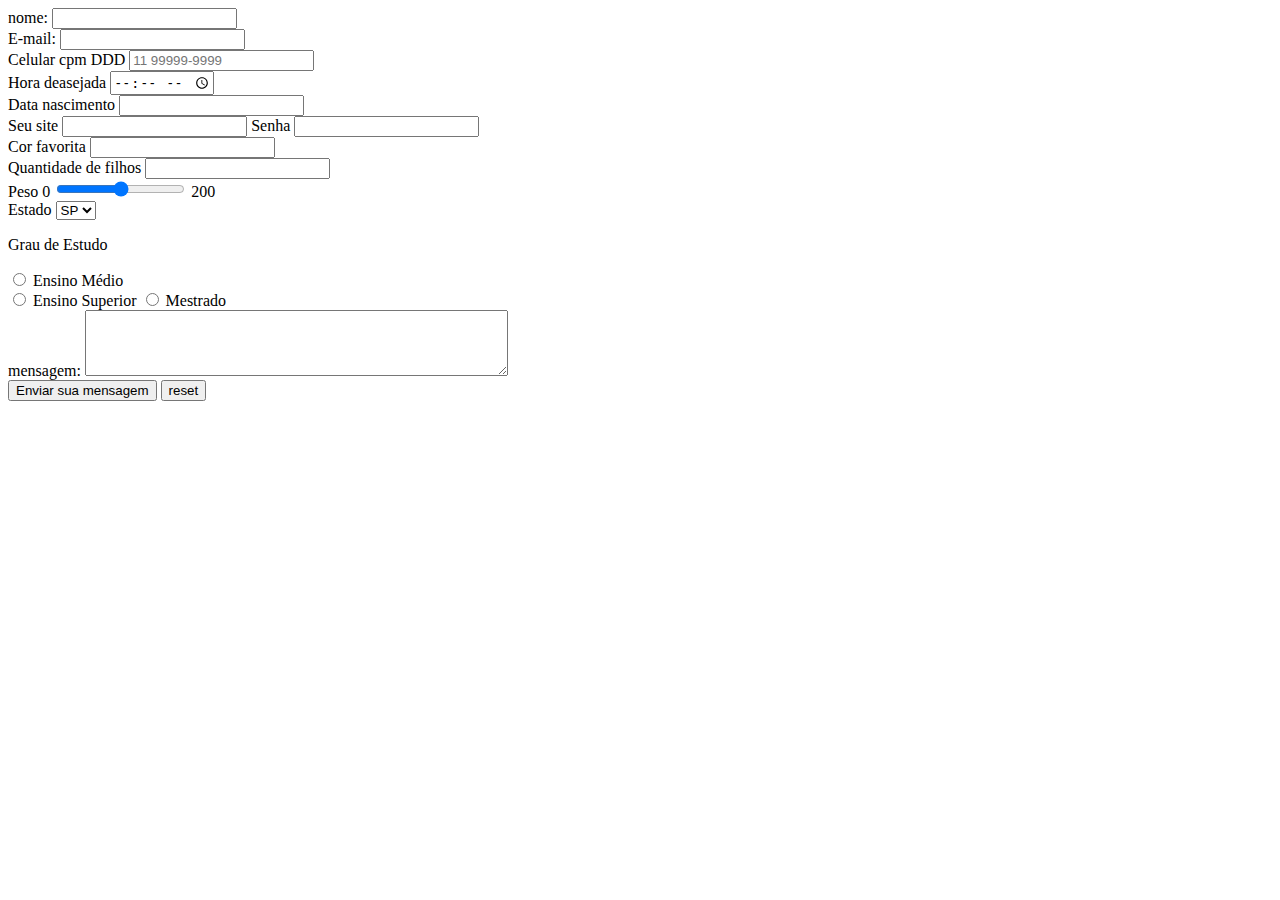
<file: index.html>
<!DOCTYPE html>
<html lang="pt-br">

<head>
    <meta charset="UTF-8">
    <meta name="viewport" content="width=device-width, initial-scale=1.0">
    <title>Formulário 2</title>
</head>

<body>
    <form action=" /pagina2 " method=" post ">
        <div>
            <label for=" nome">nome:</label>
            <input type="text" Id="nome" />
        </div>
        <div>
            <label for=" email ">E-mail:</label>
            <input type="email" Id="email " />
        </div>
        <div>
            <label for="fone">Celular cpm DDD</label>
            <input type="tel" id="fone" name="fone" required pattern="[0-9]{2} [0-9]{5}-[0-9]{4}" placeholder="11 99999-9999">
        </div>
        <div>
            <label for="hora-desejada">Hora deasejada</label>
            <input type="time" id="hora-desejada" name="hora-desejada" required>
        </div>
        <div>
            <label for="nascimento">Data nascimento</label>
            <input type="data" id="nascimento" name="nascimento" required>
        </div>
        <div>
            <label for="site"> Seu site</label>
            <input type="url" id="site" name="site" required>
            <label for="senha">Senha</label>
            <input type="password" id="senha" name="senha" required>
        </div>
        <div>
            <label for="cor">Cor favorita</label>
            <input type="number" id="cor" name="cor">
        </div>
        <div>
            <label for="filhos">Quantidade de filhos</label>
            <input type="number" id="filhos" name="filhos">
        </div>
        <div>
            <label for="peso">Peso</label>
            0 <input type="range" id="peso" name="peso" min="0" max="200"> 200
        </div>
        <div>
            <label for="estado">Estado</label>
            <select id="estado" name="estado">
                <option value="SP">SP</option>
                <option value="RJ">RJ</option>
                <option value="PB">PB</option>
            </select>
        </div>
        <div>
            <p>Grau de Estudo</p>
            <input type="radio" id="medio" name="grau_estudo" value="Ensino Médio">
            <label for="medio">Ensino Médio</label><br>
            <input type="radio" id="faculdade" name="grau_estudo" value="Ensino Superior">
            <label for="faculdade">Ensino Superior</label>
            <input type="radio" id="mestrado" name="grau_estudo" value="mestrado">
            <label for="mestrado">Mestrado</label>
        </div>
        <div>
            <label for=" msg">mensagem:</label>
            <textarea id="msg" name="msg" cols="50" rows="4"></textarea>
        </div>
        <div class="button">
            <button type="submit">Enviar sua mensagem</button>
            <input type="reset" value="reset">
        </div>
    </form>
</body>

</html>
</file>
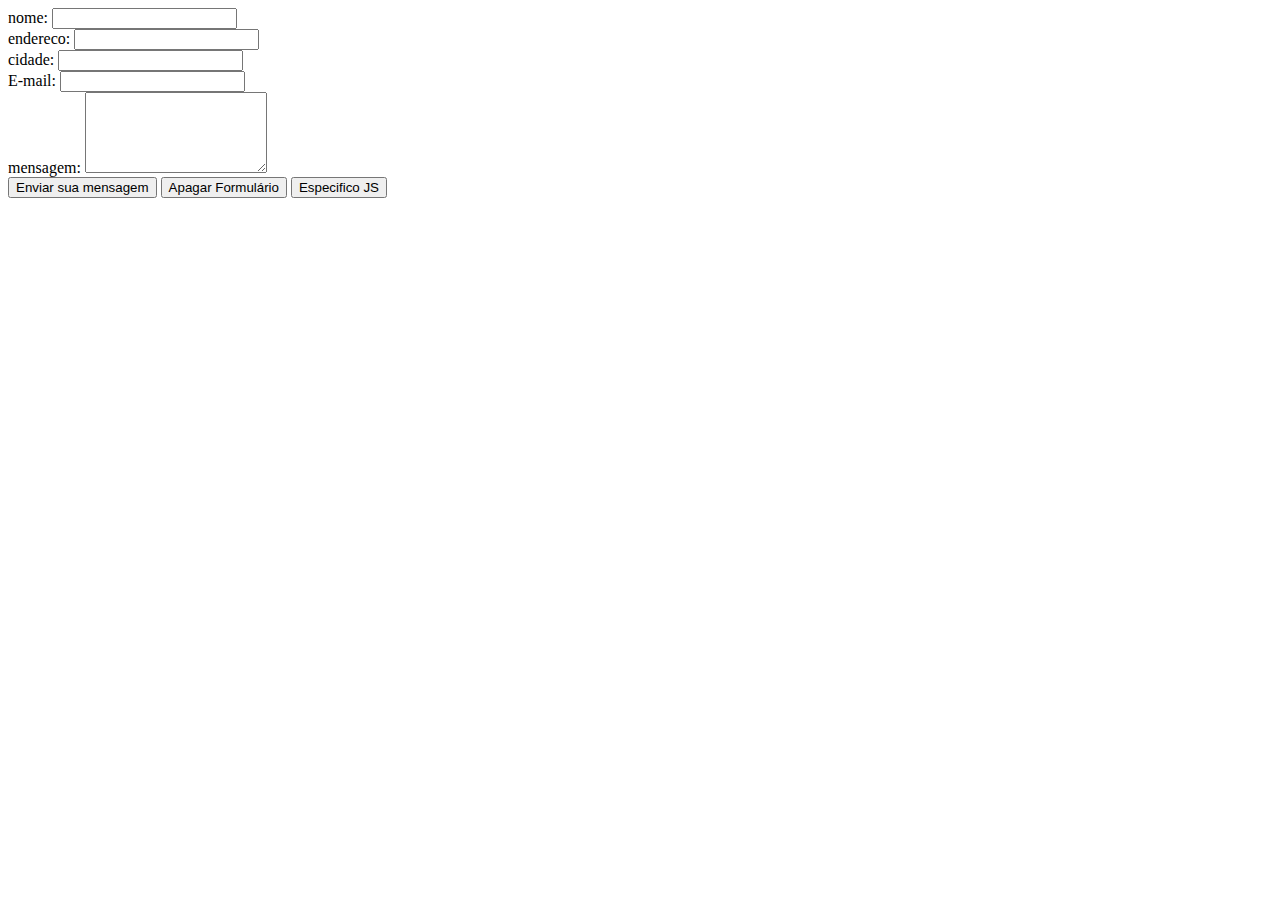
<file: fomulario-01/index.html>
<!DOCTYPE html>
<html lang="pt-br">

<head>
    <meta charset="UTF-8">
    <meta name="viewport" content="width=device-width, initial-scale=1.0">
    <title>Formulário</title>
</head>

<body>
    <form action=" /pagina2 " method=" post ">
        <div>
            <label for=" nome">nome:</label>
            <input type="text" Id="nome" />
        </div>
        <div>
            <label for=" endereco ">endereco:</label>
            <input type="text " Id="endereco " />
        </div>
        <div>
            <label for=" cidade ">cidade:</label>
            <input type="text" Id="cidade " />
        </div>
        <div>
            <label for=" email ">E-mail:</label>
            <input type="email" Id="email " /> 
        </div>
        <div>
            <label for=" msg">mensagem:</label>
            <textarea id="msg" cols="20" rows="5"></textarea>
        </div>
        <div class="button">
            <button type="submit">Enviar sua mensagem</button>
            <button type="reset">Apagar Formulário</button>
            <button type="button">Especifico JS</button>
        </div>
    </form>
</body>

</html>
</file>
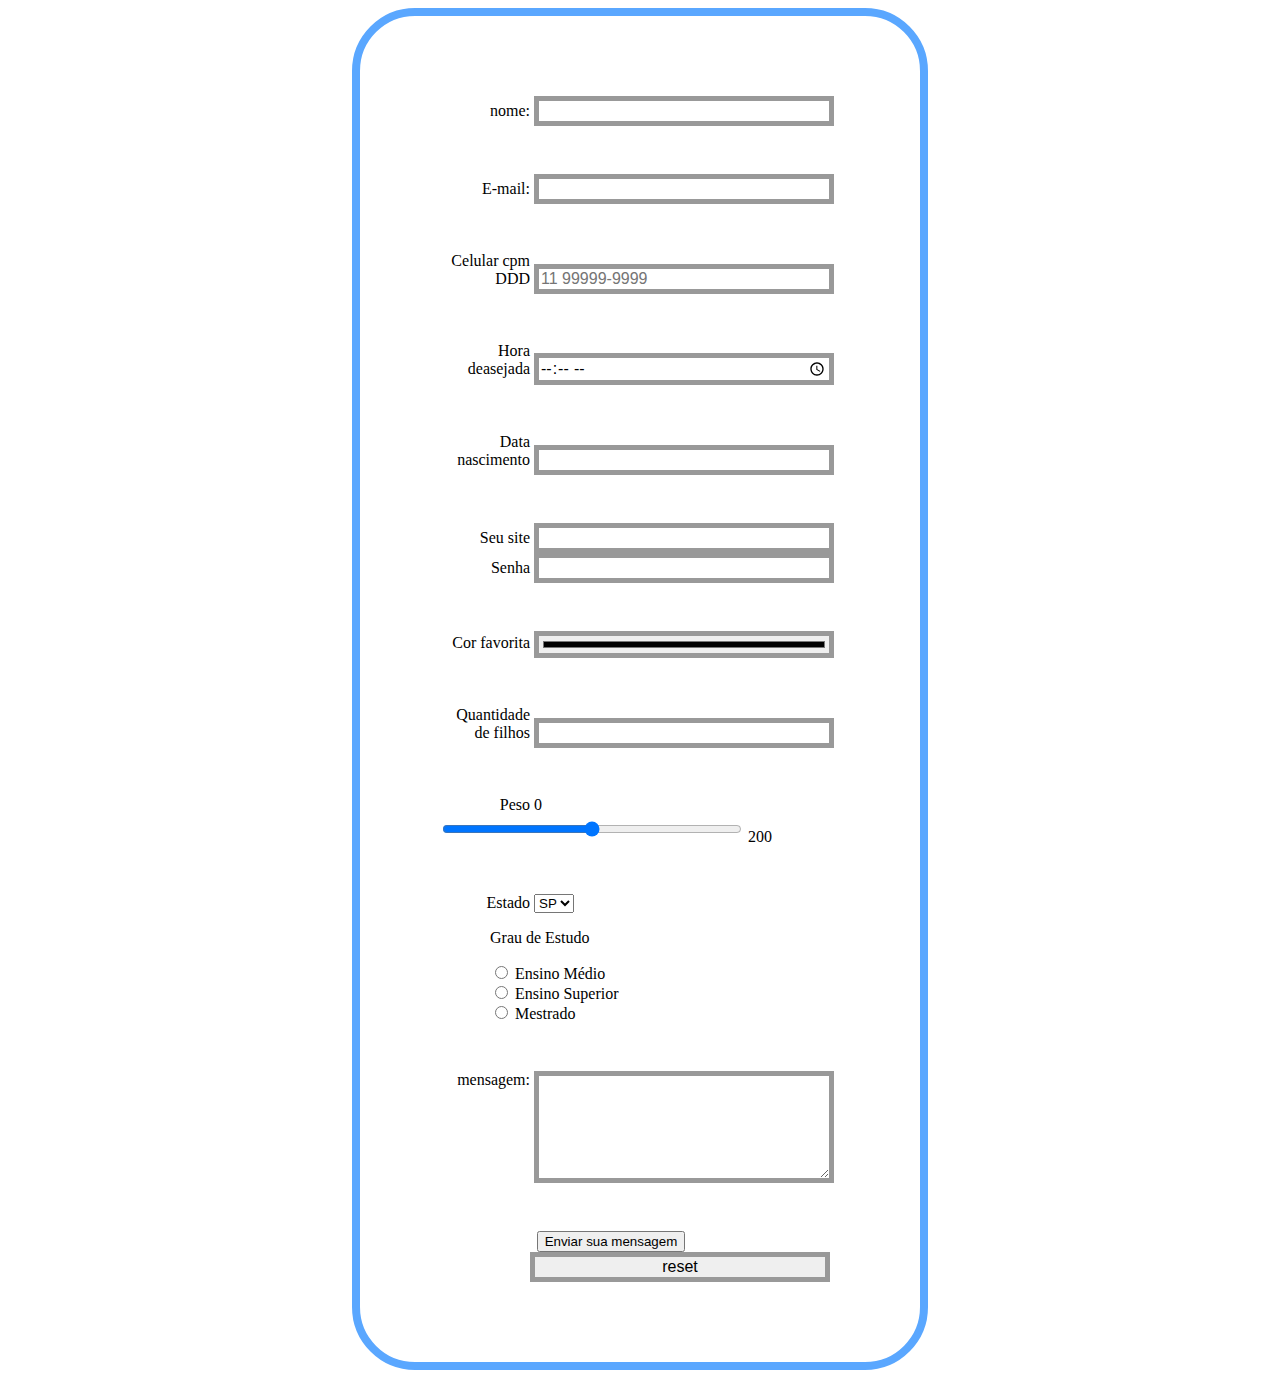
<file: formulario-02/index.html>
<!DOCTYPE html>
<html lang="pt-br">

<head>
    <meta charset="UTF-8">
    <meta name="viewport" content="width=device-width, initial-scale=1.0">
    <title>Formulário 2</title>
    <link rel="stylesheet" href="style.css">
</head>

<body>
    <form action=" /pagina2 " method=" post ">
        <div>
            <label for=" nome">nome:</label>
            <input type="text" Id="nome" />
        </div>
        <div>
            <label for=" email ">E-mail:</label>
            <input type="email" Id="email " />
        </div>
        <div>
            <label for="fone">Celular cpm DDD</label>
            <input type="tel" id="fone" name="fone" required pattern="[0-9]{2} [0-9]{5}-[0-9]{4}" placeholder="11 99999-9999">
        </div>
        <div>
            <label for="hora-desejada">Hora deasejada</label>
            <input type="time" id="hora-desejada" name="hora-desejada" required>
        </div>
        <div>
            <label for="nascimento">Data nascimento</label>
            <input type="data" id="nascimento" name="nascimento" required>
        </div>
        <div>
            <label for="site"> Seu site</label>
            <input type="url" id="site" name="site" required>
            <label for="senha">Senha</label>
            <input type="password" id="senhas" name="senha" required>
        </div>
        <div>
            <label for="cor">Cor favorita</label>
            <input type="color" id="cor" name="cor">
        </div>
        <div>
            <label for="filhos">Quantidade de filhos</label>
            <input type="number" id="filhos" name="filhos">
        </div>
        <div>
            <label for="peso">Peso</label>
            0 <input type="range" id="peso" name="peso" min="0" max="200"> 200
        </div>
        <div>
            <label for="estado">Estado</label>
            <select id="estado" name="estado">
                <option value="SP">SP</option>
                <option value="RJ">RJ</option>
                <option value="PB">PB</option>
            </select>
        </div>
        <div class="radio">
            <p>Grau de Estudo</p>
            <input type="radio" id="medio" name="grau_estudo" value="Ensino Médio">
            <label for="medio">Ensino Médio</label><br>
            <input type="radio" id="faculdade" name="grau_estudo" value="Ensino Superior">
            <label for="faculdade">Ensino Superior</label><br>
            <input type="radio" id="mestrado" name="grau_estudo" value="mestrado">
            <label for="mestrado">Mestrado</label>
        </div>
        <div>
            <label for=" msg">mensagem:</label>
            <textarea id="msg" name="msg" cols="50" rows="4"></textarea>
        </div>
        <div class="button">
            <button type="submit">Enviar sua mensagem</button>
            <input type="reset" value="reset">
        </div>
    </form>
</body>

</html>
</file>
<file: formulario-02/style.css>
form {
    /* apenas para centralizar o form na página */
    margin: 0 auto;
    width: 400px;
    /* para ver as bordas do formulário */
    padding: 5em;
    border: 8px solid #5aa7ff;
    border-radius: 7cqmin;
}
form div+div {
    margin-top: 3em;
}
label{
    /*para ter certeza que todas as labels tem o mesmo tamanho e estão propriamente alinhadas */
    display: inline-block;
    width: 90px;
    text-align: right;
}
input, textarea {
    /* para certificar-se que todos os campos de texto têm as mesmas configurações de fonte. Por padrão, textareas ter uma fonte monospace*/
    font: 1em sans-serif;

    /* para dar o mesmo tamanho a todos os campos de texto */
    width: 300px;
    box-sizing: border-box;

    /* para harmonizar o look & feel das bordas nos campos de texto*/
    border: 5px solid#999;
}
input:focus, textarea:focus {
    /* dar um pouco de destaque nos elementos ativos */
    border-color: #3d72d4;
    background-color: #5aa7ff
}

textarea {
    /* para alinhar corretamente os campos de texto de várias linhas com sua label */
    vertical-align: top;

    /* para dar espaço suficiente para digitar algum texto */
    height: 7em;

    /* para permitir aos usuários redimensionarem qualquer textarea verticalmente. Ele não funciona em todos os browsers */
    resize: vertical;
}

.button {
    /* para posicionar os botões para a mesma posição dos campos de texto */
    padding-left: 90px;
    /* mesmo tamanho que os elementos de tipo label */
}

button {
    /* esta margem extra representa aproximadamente o mesmo espaço que o espaço entre as labels e os seus campos de texto */
    margin-left: 0.5em;
}
input[type=radio]{
    width: auto;
}
.radio label {
    text-align: left;
    width: 190px;
}
.radio{
    width: 300px;
    display: block;
    margin: 0 auto;
}
</file>
